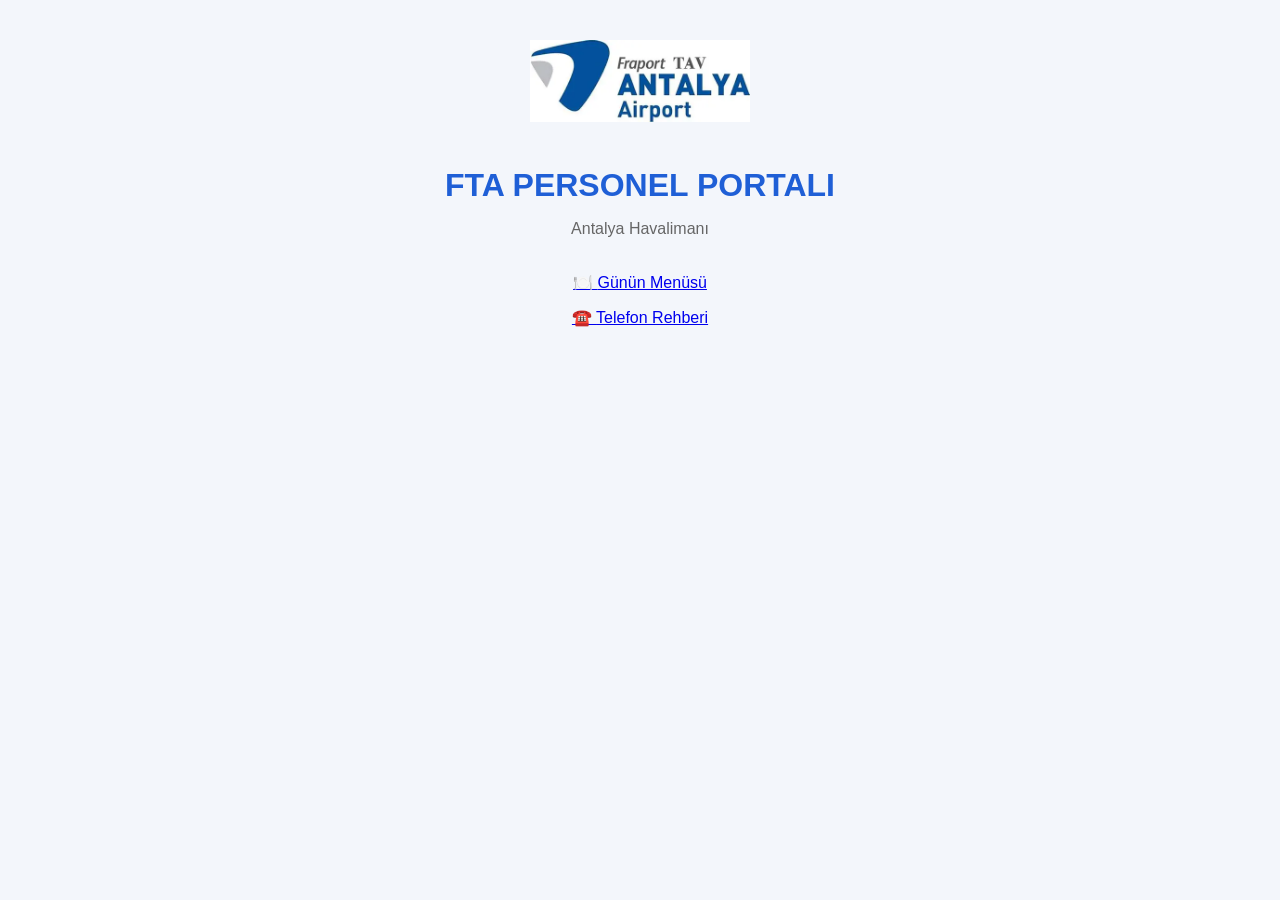
<file: index.html>
<!DOCTYPE html>
<html lang="tr">

<head>
    <meta charset="UTF-8">
    <meta name="viewport" content="width=device-width, initial-scale=1.0">
    <title>FTA Personel Portalı</title>

    <link rel="stylesheet" href="style.css">
</head>

<body>

<div class="container ana-sayfa">

    <img src="logo.png" class="logo" alt="FTA Logo">

    <h1>FTA PERSONEL PORTALI</h1>

    <p class="altBaslik">
        Antalya Havalimanı
    </p>

<p>

<a href="menu.html" class="portal-kart">
        🍽️
        <span>Günün Menüsü</span>
    </a>
</p>

    <a href="telefonlar.html" class="portal-kart">
        ☎️
        <span>Telefon Rehberi</span>
    </a>


</div>

</body>

</html>
</file>
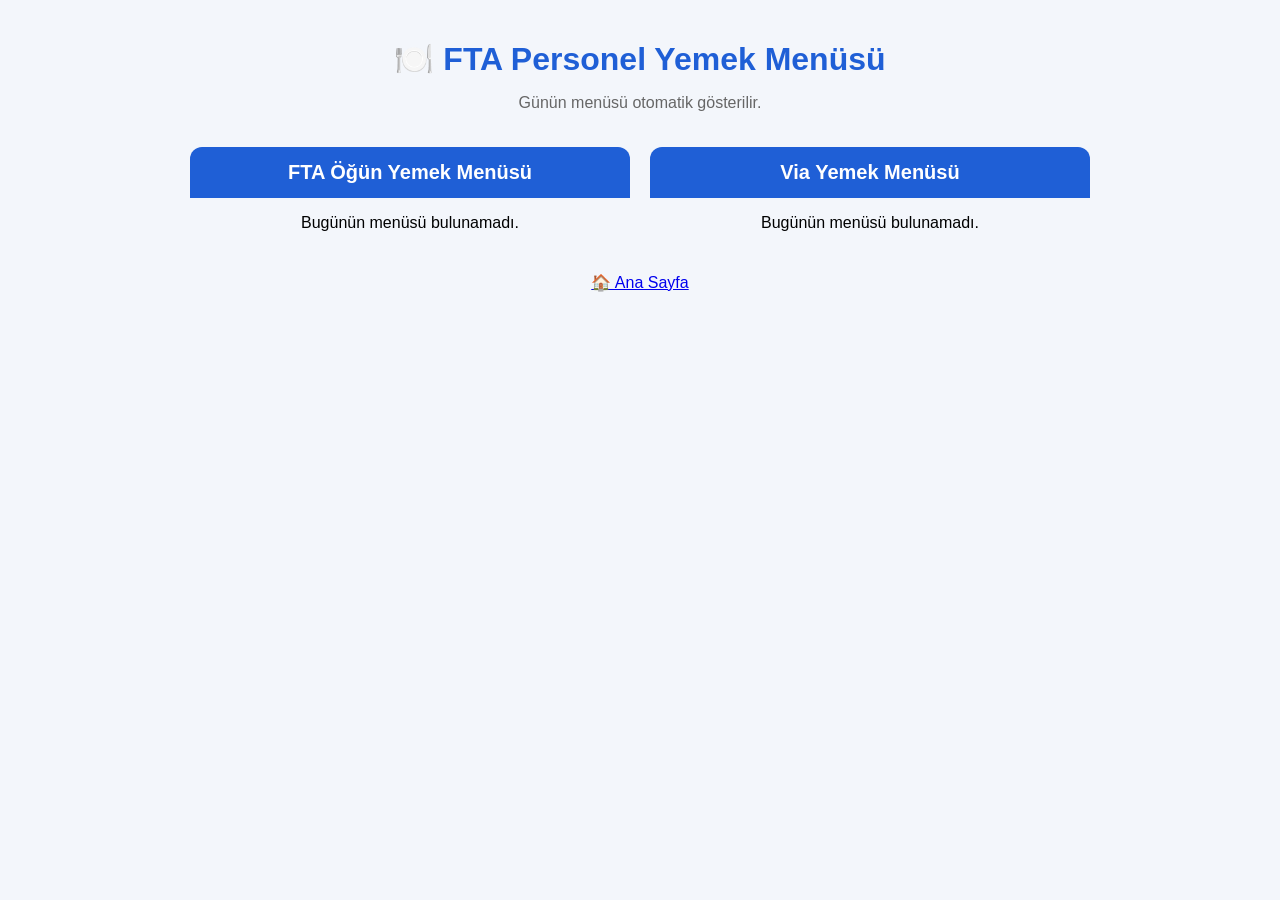
<file: menu.html>
<!DOCTYPE html>
<html lang="tr">

<head>
    <meta charset="UTF-8">
    <meta name="viewport" content="width=device-width, initial-scale=1.0">
    <title>FTA Personel Yemek Menüsü</title>

    <link rel="stylesheet" href="style.css">
</head>

<body>

<div class="container">

    <h1>🍽️ FTA Personel Yemek Menüsü</h1>
    <p class="altBaslik">
        Günün menüsü otomatik gösterilir.
    </p>

    <div class="menu-container">

        <div class="menu-kolon">
            <div class="baslik">FTA Öğün Yemek Menüsü</div>
            <div id="ftaMenu"></div>
        </div>

        <div class="menu-kolon">
            <div class="baslik">Via Yemek Menüsü</div>
            <div id="viaMenu"></div>
        </div>

    </div>

    

    <div id="tumMenu"></div>

    <a href="index.html" class="kart">
        🏠 Ana Sayfa
    </a>

</div>

<script src="script.js"></script>

</body>
</html>
</file>
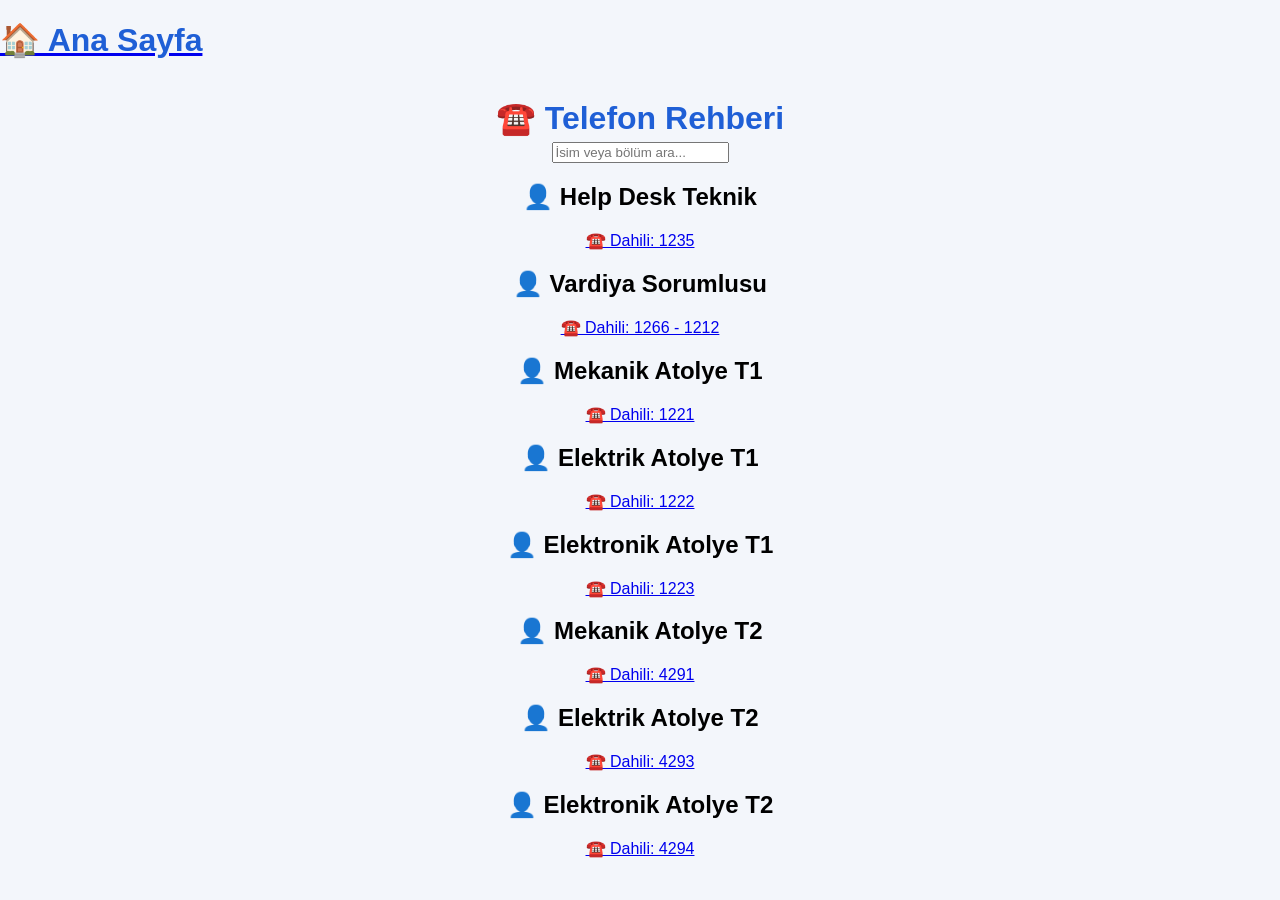
<file: telefonlar.html>
<!DOCTYPE html>
<html lang="tr">

<head>
    <meta charset="UTF-8">
    <meta name="viewport" content="width=device-width, initial-scale=1.0">
    <title>Telefon Rehberi</title>

    <link rel="stylesheet" href="style.css">
</head>

<body>

<a href="index.html" class="kart">
        <h1>🏠 Ana Sayfa</h1>
    </a>

<div class="container">

    <h1>☎️ Telefon Rehberi</h1>

    <input 
        type="text" 
        id="arama" 
        class="arama"
        placeholder="İsim veya bölüm ara..."
    >

    <div class="rehber-kart">

        <h2>👤 Help Desk Teknik</h2>

        <a href="tel:1266">
            ☎️ Dahili: 1235
        </a>

    </div>


    <div class="rehber-kart">

        <h2>👤 Vardiya Sorumlusu</h2>


        <a href="tel:1250">
            ☎️ Dahili: 1266 - 1212 
        </a>

    </div>

     <div class="rehber-kart">

        <h2>👤 Mekanik Atolye T1</h2>


        <a href="tel:1221">
            ☎️ Dahili: 1221
        </a>

    </div>


     <div class="rehber-kart">

        <h2>👤 Elektrik Atolye T1</h2>


        <a href="tel:1222">
            ☎️ Dahili: 1222
        </a>

    </div>
    
     <div class="rehber-kart">

        <h2>👤 Elektronik Atolye T1</h2>


        <a href="tel:1223">
            ☎️ Dahili: 1223
        </a>

    </div>

   <div class="rehber-kart">

        <h2>👤 Mekanik Atolye T2</h2>


        <a href="tel:4291">
            ☎️ Dahili: 4291
        </a>

    </div>

     <div class="rehber-kart">

        <h2>👤 Elektrik Atolye T2</h2>


        <a href="tel:4293">
            ☎️ Dahili: 4293
        </a>

    </div>

        <div class="rehber-kart">

        <h2>👤 Elektronik Atolye T2</h2>


        <a href="tel:4294">
            ☎️ Dahili: 4294
        </a>

    </div>


</div>

</body>

</html>
</file>
<file: style.css>
.menu-container{
    display:flex;
    gap:20px;
    margin-top:25px;
    margin-bottom:25px;
}

.menu-kolon{
    flex:1;
}

.baslik{
    background:#1f5fd6;
    color:white;
    padding:14px;
    text-align:center;
    font-size:20px;
    font-weight:bold;
    border-radius:12px 12px 0 0;
}

.menu-kart{
    background:white;
    border-radius:0 0 12px 12px;
    box-shadow:0 2px 10px rgba(0,0,0,.15);
    padding:20px;
}

@media(max-width:900px){

.menu-container{
    flex-direction:column;
}

}

body{
    margin:0;
    background:#f3f6fb;
    font-family:Arial, Helvetica, sans-serif;
}

.container{
    width:90%;
    max-width:900px;
    margin:40px auto;
    text-align:center;
}

.logo{
    width:220px;
    margin-bottom:20px;
}

h1{
    color:#1f5fd6;
    margin-bottom:5px;
}

.altBaslik{
    color:#666;
    margin-bottom:35px;
}

.anaKart{
    display:block;
    background:white;
    color:#222;
    text-decoration:none;
    border-radius:16px;
    padding:25px;
    margin:20px 0;
    box-shadow:0 5px 15px rgba(0,0,0,.12);
    transition:.3s;
}

.anaKart:hover{
    transform:translateY(-4px);
}

.anaKart h2{
    color:#1f5fd6;
    margin:10px 0;
}

.anaKart p{
    color:#666;
}
</file>
